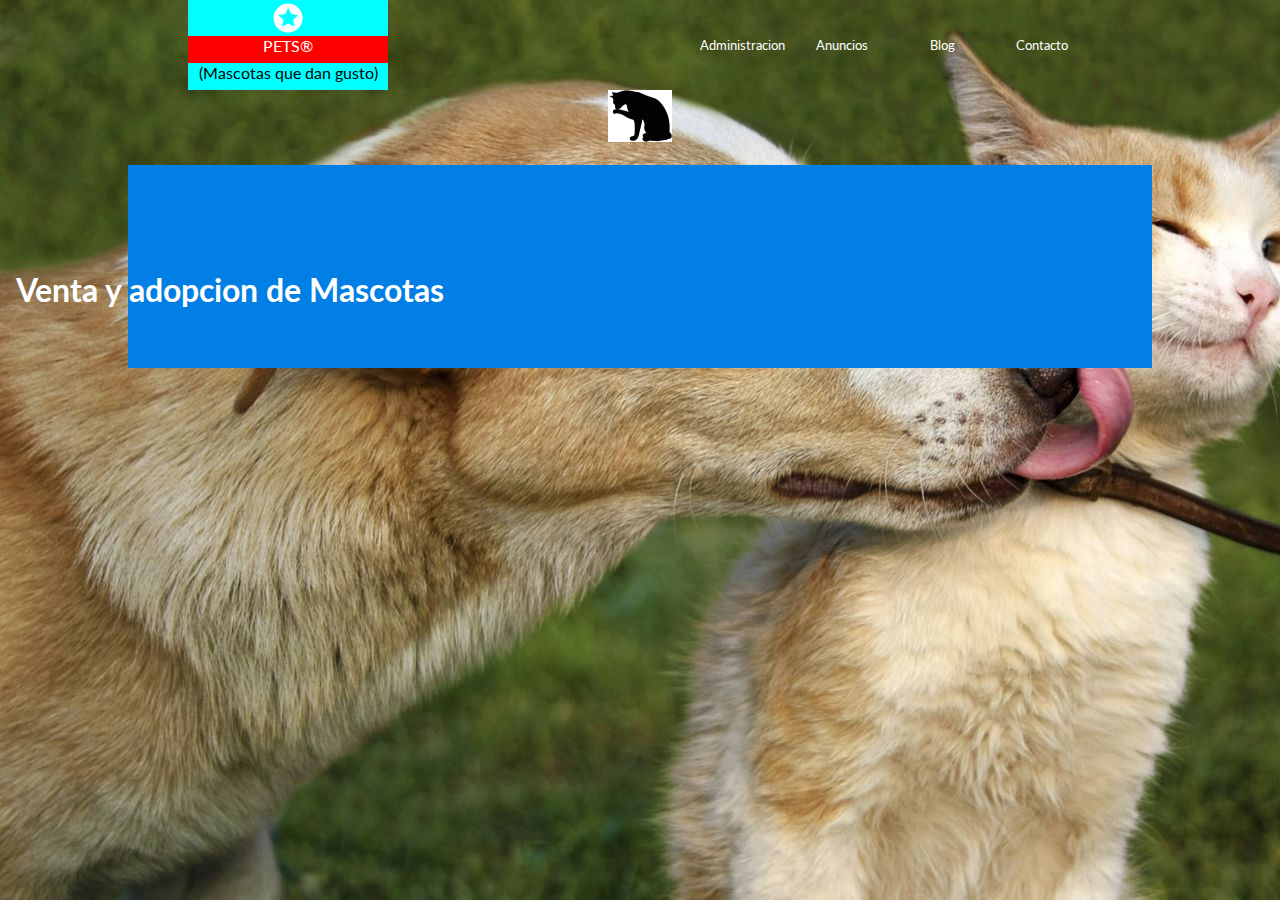
<file: index.html>
<!DOCTYPE html>
<html lang="es">

<head>
    <meta charset="UTF-8">
    <meta http-equiv="X-UA-Compatible" content="IE=edge">
    <meta name="viewport" content="width=device-width, initial-scale=1.0">
    <!-- <link rel="stylesheet" href="./style/style.css"> -->
    <link id="style" rel="stylesheet" href="./style/mainStyle.css">

    <link rel="stylesheet" href="https://fonts.googleapis.com/icon?family=Material+Icons">

    <script src="./scripts/index.js" type="module" defer></script>
    <title>Primer Parcial tema 5</title>
</head>

<body>

    <main>
        <header>
            <nav>
                <div class="middle-column">
                    <div id="logoBox">
                        <img src="./img/logo.png" alt="logo">
                    </div>
                    <div id="titleBox">
                        <p>Pets®</p>
                    </div>
                    <div id="box3">
                        <span>(Mascotas que dan gusto)</span>
                    </div>
                </div>

                <ul>
                    <li><a href="./admin.html">Administracion</a></li>
                    <li><a href="">Anuncios</a></li>
                    <li><a href="">Blog</a></li>
                    <li><a href="">Contacto</a></li>
                </ul>
            </nav>
        </header>
            
            <img src="./assets/Cat licking paw.gif" id="spinner">
        </div>
        
        <div id="anunciosDinamicos">
        </div>
        
        <h1 id="titulo">Administracion</h1>
        
    </div>
</form>
    </main>

    <div>
        <h2>Venta y adopcion de Mascotas</h2>
    </div>
    <footer>
        <nav>
            <ul id="footerNav">
                <li><a href="./index.html">Administracion</a></li>
                <li><a href="">Anuncios</a></li>
                <li><a href="">Blog</a></li>
                <li><a href="">Contacto</a></li>
            </ul>
            <span id="derechos">Todos los Derechos Reservados 2022 ©</span>
        </nav>
    </footer>
</body>

</html>
</file>
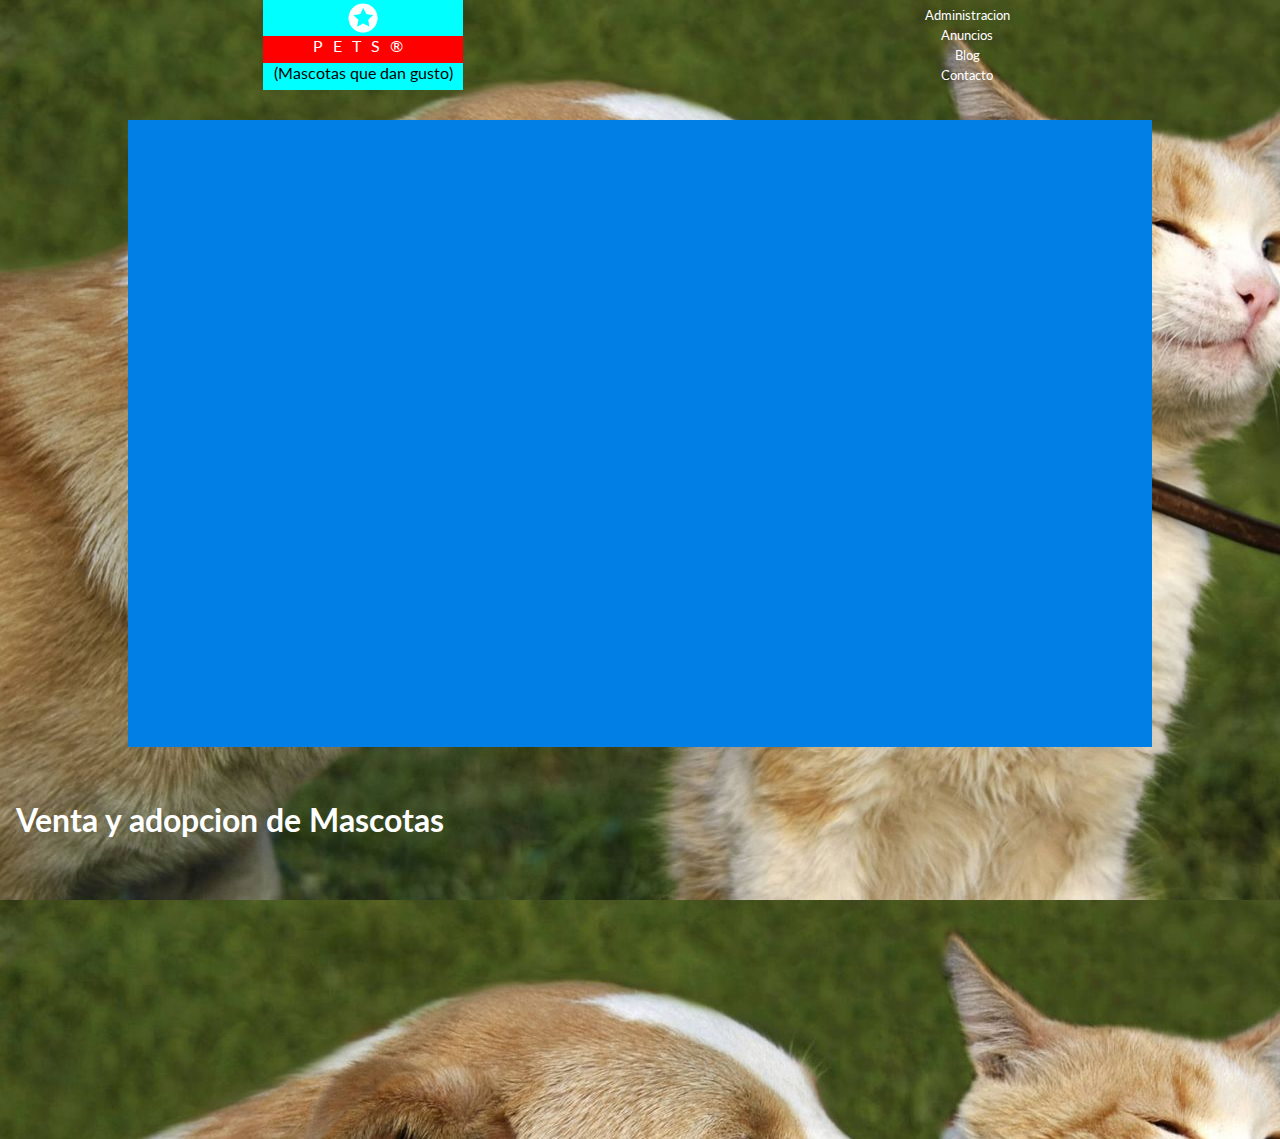
<file: PrimerParcial/index.html>
<!DOCTYPE html>
<html lang="es">

<head>
    <meta charset="UTF-8">
    <meta http-equiv="X-UA-Compatible" content="IE=edge">
    <meta name="viewport" content="width=device-width, initial-scale=1.0">
    <!-- <link rel="stylesheet" href="./style/style.css"> -->
    <link id="style" rel="stylesheet" href="./style/mainStyle.css">

    <link rel="stylesheet" href="https://fonts.googleapis.com/icon?family=Material+Icons">

    <script src="./scripts/index.js" type="module" defer></script>
    <title>Primer Parcial tema 7</title>
</head>

<body>

    <main>
        <header>
            <nav>
                <div class="middle-column">
                    <div id="logoBox">
                        <img src="./img/logo.png" alt="logo">
                    </div>
                    <div id="titleBox">
                        <p>Pets®</p>
                    </div>
                    <div id="box3">
                        <span>(Mascotas que dan gusto)</span>
                    </div>
                </div>

                <ul>
                    <li><a href="./admin.html">Administracion</a></li>
                    <li><a href="">Anuncios</a></li>
                    <li><a href="">Blog</a></li>
                    <li><a href="">Contacto</a></li>
                </ul>
            </nav>
        </header>
        
        <form action="">

            <div class="botones hidden">
                <button class="alta" type="submit" id="btn_form" name="btn_editar">
                    <div>
                        <i class="material-icons">save</i>
                        <span>Guardar</span>
                    </div>
                </button>
                <button type="reset" id="btn_reset" name="btn_reset">
                    <div>
                        <i class="material-icons">brush</i>
                        <span>Limpiar</span>
                    </div>
                </button>
                <button type="button" class="hidden" id="btn_eliminar" name="btn_eliminar">
                    <div>
                        <i class="material-icons">delete</i>
                        <span>Eliminar</span>
                    </div>
                </button>
            <button type="button" class="hidden" id="btn_cancelar" name="btn_cancelar">
                <div>
                    <i class="material-icons">clear</i>
                    <span>Cancelar</span>
                </div>
            </button>
        </form>
            
            <img src="./assets/spinner.svg" id="spinner">
        </div>
        
        <div id="anunciosDinamicos">
        </div>
        
        <h1 id="titulo">Administracion</h1>
        
        <div class="fotoRelacionada_container">
            <img src="./img/perro.jpg" alt="fotoRelacionada">
        </div>
        
        
    </div>
    <span class="anuncio"></span>
</form>
    </main>

    <div>
        <h2>Venta y adopcion de Mascotas</h2>
    </div>
    <footer>
        <nav>
            <ul id="footerNav">
                <li><a href="./index.html">Administracion</a></li>
                <li><a href="">Anuncios</a></li>
                <li><a href="">Blog</a></li>
                <li><a href="">Contacto</a></li>
            </ul>
            <span id="derechos">Todos los Derechos Reservados 2022 ©</span>
        </nav>
    </footer>
</body>

</html>
</file>
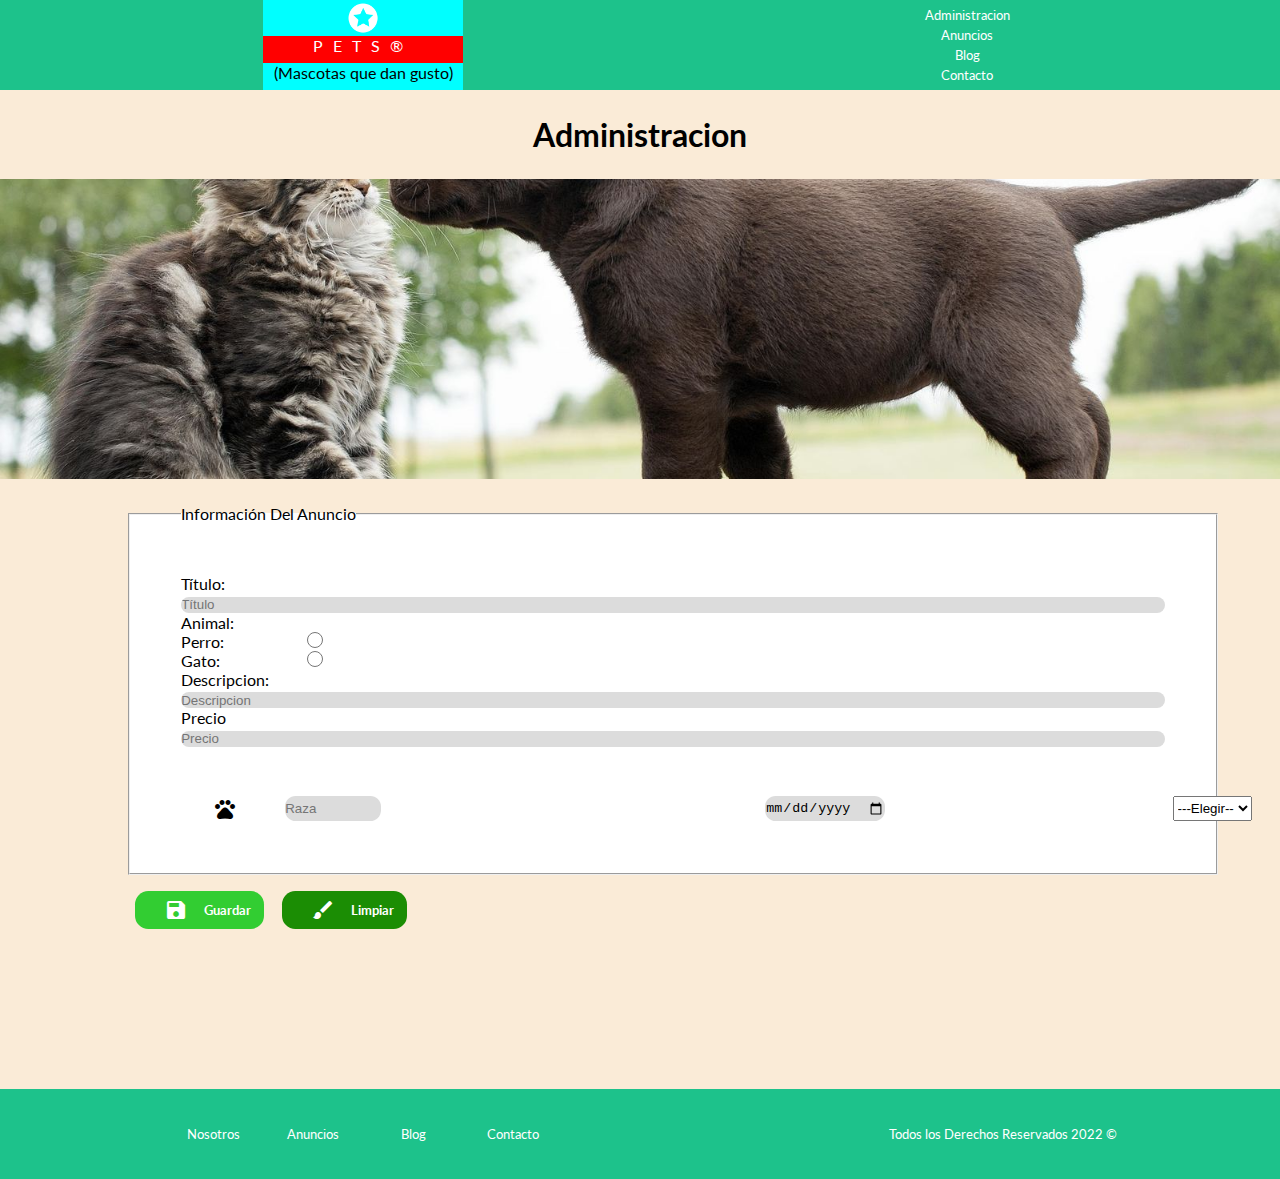
<file: admin.html>
<!DOCTYPE html>
<html lang="en">

<head>
    <meta charset="UTF-8">
    <meta http-equiv="X-UA-Compatible" content="IE=edge">
    <meta name="viewport" content="width=device-width, initial-scale=1.0">
    <link rel="stylesheet" href="./style/adminStyle.css">   
    <link rel="stylesheet" href="https://fonts.googleapis.com/icon?family=Material+Icons">

    <script src="./scripts/administracion.js" type="module" defer></script>
    <title>Primer Parcial tema 5</title>
</head>

<body>
    
    <main>
        <header>
            <nav>
                <div class="middle-column">
                    <div id="logoBox">
                        <img src="./img/logo.png" alt="logo">
                    </div>
                    <div id="titleBox">
                        <p>Pets®</p>
                    </div>
                    <div id="box3">
                        <span>(Mascotas que dan gusto)</span>
                    </div>
                </div>

                <ul>
                    <li><a href="">Administracion</a></li>
                    <li><a href="./index.html">Anuncios</a></li>
                    <li><a href="">Blog</a></li>
                    <li><a href="">Contacto</a></li>
                </ul>
            </nav>
        </header>

        <div id="anunciosDinamicos" style="display: flex;">
        </div>

        <h1 id="titulo">Administracion</h1>

        <div class="fotoRelacionada_container">
            <img src="./img/perro.jpg" alt="fotoRelacionada">
        </div>

        <form id="frm_altaAnuncios">
            <fieldset>
                <legend>Información Del Anuncio</legend>
                <div class="input">
                    <label for="txt_titulo">Título:</label>
                    <input type="text" id="txt_titulo" name="titulo" placeholder="Título" >
                    <small></small>
                </div>
                <div class="input">
                    <label>Animal:</label>
                    <div class="radio">
                        <label for="rdo_perro">Perro:</label>
                        <input type="radio" name="transaccion" id="rdo_perro" value="perro" >
                        <small></small>
                        <label for="rdo_gato">Gato:</label>
                        <input type="radio" name="transaccion" id="rdo_gato" value="gato" >
                        <small></small>
                    </div>
                </div>
                <div class="input">
                    <label for="txt_descripcion">Descripcion:</label>
                    <input type="text" id="txt_descripcion" name="descripcion" placeholder="Descripcion" >
                    <small></small>
                </div>
                <div class="input">
                    <label for="txt_precio">Precio</label>
                    <input type="number" name="precio" min="0" max="5000" id="txt_precio" placeholder="Precio" >
                    <small></small>
                </div>

                <div class="caracteristicas">
                    <div class="input_caracteristicas">
                        <label class="input_element" for="txt_raza"><i class="material-icons">pets</i></label>
                        <input class="input_element" maxlength="5" type="text" name="raza" id="txt_raza" placeholder="Raza"
                            >
                        <small></small>
                    </div>
                    <div class="input_caracteristicas">
                        <label class="input_element" for="txt_fecha"><i
                                class="material-icons">cruelty_free</i></label>
                        <input class="input_element" type="date" name="fecha" id="txt_fecha" placeholder="dd/mm/aaaa" >
                        <small></small>
                    </div>
                    <div class="input_caracteristicas">
                        <label class="input_element correcto" for="txt_vacuna"><i class="material-icons">vaccines</i></label>
                        <select class="input_element" name="vacunas" id="txt_vacuna"  >
                            <option value="" disabled selected hidden>---Elegir--</option>
                            <option value="si">SI</option>
                            <option value="no">NO</option>
                        </select>
                        <small></small>
                    </div>
                </div>
            </fieldset>
            <div class="botones">
                <button class="alta" type="submit" id="btn_form" name="btn_editar">
                    <div>
                        <i class="material-icons">save</i>
                        <span>Guardar</span>
                    </div>
                </button>
                <button type="reset" id="btn_reset" name="btn_reset">
                    <div>
                        <i class="material-icons">brush</i>
                        <span>Limpiar</span>
                    </div>
                </button>
                <button type="button" class="hidden" id="btn_eliminar" name="btn_eliminar">
                    <div>
                        <i class="material-icons">delete</i>
                        <span>Eliminar</span>
                    </div>
                </button>
                <button type="button" class="hidden" id="btn_cancelar" name="btn_cancelar">
                    <div>
                        <i class="material-icons">clear</i>
                        <span>Cancelar</span>
                    </div>
                </button>

                <img src="./assets/Running dog.gif" id="spinner">
            </div>
            <span class="anuncio hidden"></span>
            <div id="listado">
            </div>
        </form>
    </main>
  
    <div>
        <h2>Venta y adopcion de Mascotas</h2>
    </div>
    <footer>
        <nav>
            <ul id="footerNav">
                <li><a href="">Nosotros</a></li>
                <li><a href="">Anuncios</a></li>
                <li><a href="">Blog</a></li>
                <li><a href="">Contacto</a></li>
            </ul>
            <span id="derechos">Todos los Derechos Reservados 2022 ©</span>
        </nav>
    </footer>
</body>

</html>
</file>
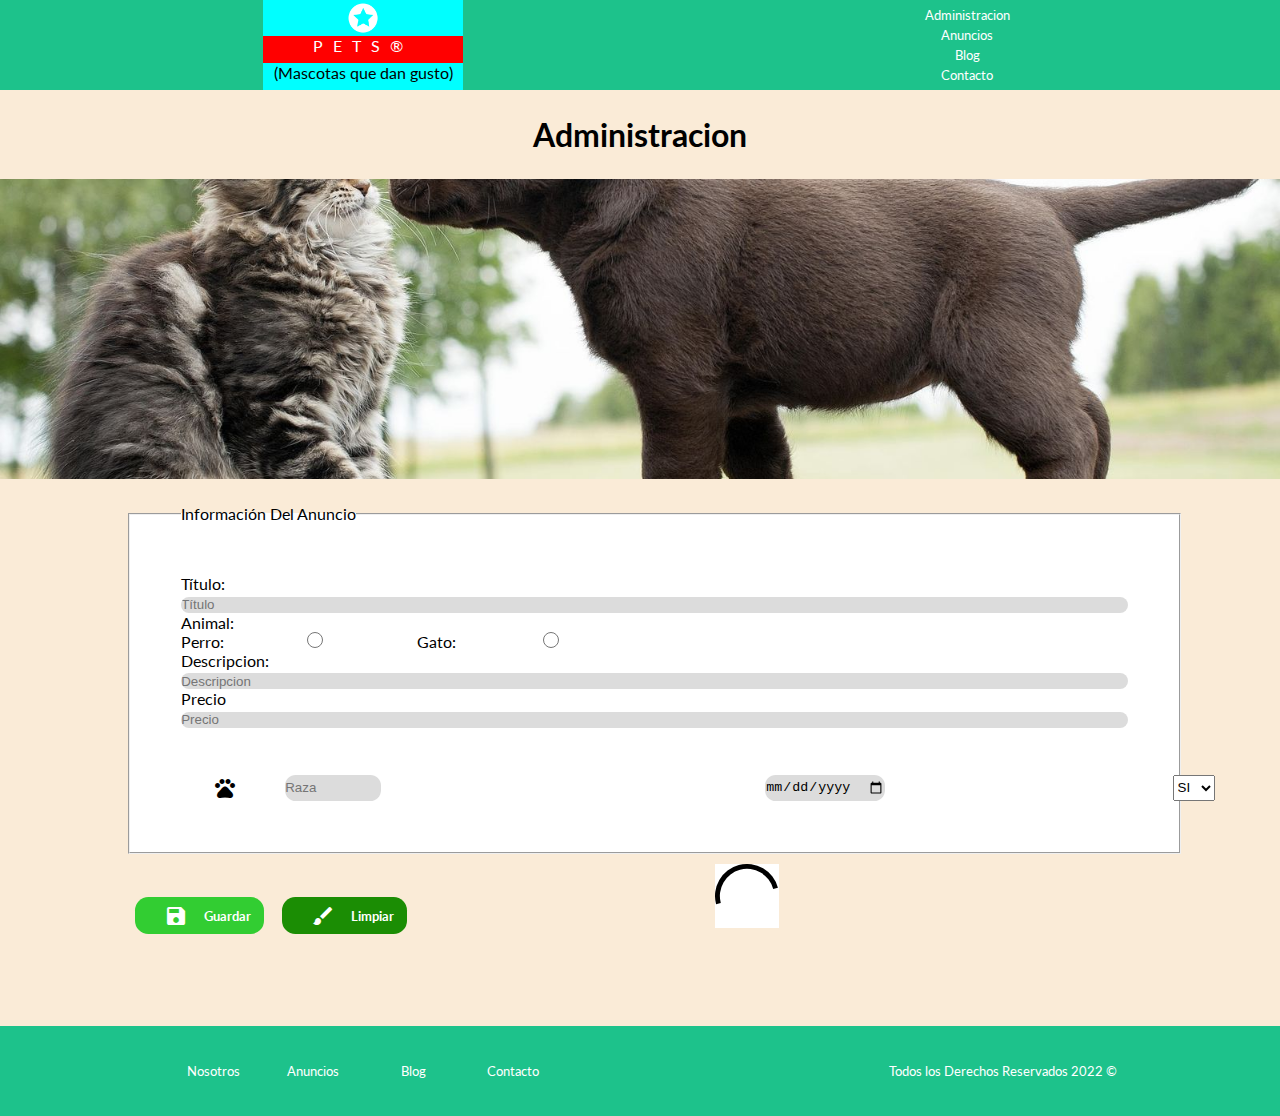
<file: PrimerParcial/admin.html>
<!DOCTYPE html>
<html lang="en">

<head>
    <meta charset="UTF-8">
    <meta http-equiv="X-UA-Compatible" content="IE=edge">
    <meta name="viewport" content="width=device-width, initial-scale=1.0">
    <link rel="stylesheet" href="./style/style.css">   
    <link rel="stylesheet" href="https://fonts.googleapis.com/icon?family=Material+Icons">

    <script src="./scripts/index.js" type="module" defer></script>
    <title>Primer Parcial tema 7</title>
</head>

<body>
    
    <main>
        <header>
            <nav>
                <div class="middle-column">
                    <div id="logoBox">
                        <img src="./img/logo.png" alt="logo">
                    </div>
                    <div id="titleBox">
                        <p>Pets®</p>
                    </div>
                    <div id="box3">
                        <span>(Mascotas que dan gusto)</span>
                    </div>
                </div>

                <ul>
                    <li><a href="">Administracion</a></li>
                    <li><a href="./index.html">Anuncios</a></li>
                    <li><a href="">Blog</a></li>
                    <li><a href="">Contacto</a></li>
                </ul>
            </nav>
        </header>

        <div id="anunciosDinamicos">
        </div>

        <h1 id="titulo">Administracion</h1>

        <div class="fotoRelacionada_container">
            <img src="./img/perro.jpg" alt="fotoRelacionada">
        </div>

        <form id="frm_altaAnuncios">
            <fieldset>
                <legend>Información Del Anuncio</legend>
                <div class="input">
                    <label for="txt_titulo">Título:</label>
                    <input type="text" id="txt_titulo" name="titulo" placeholder="Título" required>
                    <small></small>
                </div>
                <div class="input">
                    <label>Animal:</label>
                    <div class="radio">
                        <label for="rdo_perro">Perro:</label>
                        <input type="radio" name="transaccion" id="rdo_perro" value="perro" required>
                        <label for="rdo_gato">Gato:</label>
                        <input type="radio" name="transaccion" id="rdo_gato" value="gato" required>
                        <small></small>

                    </div>
                </div>
                <div class="input">
                    <label for="txt_descripcion">Descripcion:</label>
                    <input type="text" id="txt_descripcion" name="descripcion" placeholder="Descripcion" required>
                    <small></small>
                </div>
                <div class="input">
                    <label for="txt_precio">Precio</label>
                    <input type="number" name="precio" min="0" max="5000" id="txt_precio" placeholder="Precio" required>
                    <small></small>
                </div>

                <div class="caracteristicas">
                    <div class="input_caracteristicas">
                        <label class="input_element" for="txt_raza"><i class="material-icons">pets</i></label>
                        <input class="input_element" type="text" name="raza" id="txt_raza" placeholder="Raza"
                            required>
                        <small></small>
                    </div>
                    <div class="input_caracteristicas">
                        <label class="input_element" for="txt_fecha"><i
                                class="material-icons">cruelty_free</i></label>
                        <input class="input_element" type="date" name="fecha" id="txt_fecha" placeholder="dd/mm/aaaa" required>
                        <small></small>
                    </div>
                    <div class="input_caracteristicas">
                        <label class="input_element correcto" for="txt_vacuna"><i class="material-icons">vaccines</i></label>
                        <select class="input_element" name="vacunas" id="txt_vacuna" placeholder="---Elegir--" required>
                            <option value="si">SI</option>
                            <option value="no">NO</option>
                        </select>
                        <small></small>
                    </div>
                </div>
            </fieldset>
            <div class="botones">
                <button class="alta" type="submit" id="btn_form" name="btn_editar">
                    <div>
                        <i class="material-icons">save</i>
                        <span>Guardar</span>
                    </div>
                </button>
                <button type="reset" id="btn_reset" name="btn_reset">
                    <div>
                        <i class="material-icons">brush</i>
                        <span>Limpiar</span>
                    </div>
                </button>
                <button type="button" class="hidden" id="btn_eliminar" name="btn_eliminar">
                    <div>
                        <i class="material-icons">delete</i>
                        <span>Eliminar</span>
                    </div>
                </button>
                <button type="button" class="hidden" id="btn_cancelar" name="btn_cancelar">
                    <div>
                        <i class="material-icons">clear</i>
                        <span>Cancelar</span>
                    </div>
                </button>

                <img src="./assets/spinner.svg" id="spinner">
            </div>
            <span class="anuncio hidden"></span>
            <div id="listado">
            </div>
        </form>
    </main>
  
    <div>
        <h2>Venta y adopcion de Mascotas</h2>
    </div>
    <footer>
        <nav>
            <ul id="footerNav">
                <li><a href="">Nosotros</a></li>
                <li><a href="">Anuncios</a></li>
                <li><a href="">Blog</a></li>
                <li><a href="">Contacto</a></li>
            </ul>
            <span id="derechos">Todos los Derechos Reservados 2022 ©</span>
        </nav>
    </footer>
</body>

</html>
</file>
<file: style/style.css>
@import url('https://fonts.googleapis.com/css2?family=Lato:ital,wght@0,100;0,300;1,100;1,300;1,400&family=Permanent+Marker&display=swap');

html,
body {
    display: flex;
    font-family: 'Lato';
    background-color: antiquewhite;
    height: 100%;
    flex-direction: column;  
}

div h2{
    visibility: hidden;
}

*{
    margin: 0;
    padding: 0;
}

main {
    text-align: center;
}

fieldset {
    padding: 5%;
}

#frm_altaAnuncios {
    width: 80%;
    min-width: 2rem;   
    margin: auto;
    text-align: left;
    font-family: 'Lato';
}

fieldset {
    background-color: white;
}

.input label {
    display: block;
}

.caracteristicas {
    display: flex;
    justify-content: space-evenly;

}

.input_caracteristicas {
    display: flex;
    flex-direction: row;
    margin-top: 5%;
}

@media (max-width: 600px) {

    .caracteristicas {
        flex-direction: column;
        flex-wrap: wrap;
        width: 200px;

    }
    .input {
        width: 185px;
        min-height: 1rem;
    }
    fieldset{
        width: 200px;
    }
    h1{
        font-size: small;
        width: 200px;  
        margin-left: 50px;   

    }
}

.input_element {
    display: flex;
    align-items: center;
    height: 2vw;
    margin: 0 1rem 0 1rem;
}

div input {
    min-width: 6rem;
    overflow-x: hidden;
}
.input_element :hover {
    cursor: text;
}

.radio input, .radio label{    
    width: 2rem;
    display:inline-block; 
    margin:0 50px 0 0px; 
}
input {
    width: 100%;
    border-radius: 0.8em;
    background-color: gainsboro;
    border: none;
    min-height: 1rem;
}
.botones{
    margin-top: 10px;
}

#listado {
    width: 100%;
    margin: auto;
    margin-bottom: 10px;
    margin-top: 10px;
}

button {
    padding: 0.5em 1em;
    margin: 0.5em;
    color: white;
    font-family: 'Lato';
    font-weight: 700;
    border: none;
    border-radius: 1em;
}

button:active {
    filter: brightness(80%);
}

#btn_form {

    background-color: limegreen;
    align-items: center;
    justify-content: center;
    text-align: center;
}
button div {
    display: flex;
    align-items: center;
    justify-content: center;
    text-align: center;
}

#btn_eliminar {
    background-color: crimson;
}

#btn_cancelar {
    background-color: dodgerblue;
}
#btn_reset {
    background-color: rgb(27, 141, 4);
}
table {
    width: 100%;
    border-collapse: collapse;
}

th,
td {
    border: 1px solid black;
}

tr:hover {
    filter: brightness(90%);
    cursor: pointer;
}

#spinner {
    margin: auto;
}

.hidden {
    visibility: hidden;
}

thead {
    background-color: lightseagreen;
}

.colorPar {
    background-color: lightseagreen;
}

.colorImpar {
    background-color: lightblue;
}

/*
header
*/


nav {
    display: flex;
    height: 10vh;
    width: 100%;
    justify-content: space-around;
    align-items: center;
    background-color: rgb(29, 194, 139);
}

#derechos{
    justify-self: auto;
    color: white;
    font-size: small;
}

#logoBox {
    background-color: aqua;
    height: 40%;
}

#logoBox>img {
    height: 100%;
}



#titleBox {
    height: 30%;
    background-color: red;
}

#titleBox p {
    font-size: 100%;
    margin: 0;
}

#box3 {
    height: 30%;

    background-color: aqua;
}

.middle-column {
    flex-direction: column;
    height: 10vh;
    width: 10vw;

}

nav div {
    width: 25vw;
    max-width: 200px;   
}

#footerNav{
    display: flex;
    flex-direction: row;
}

ul {
    list-style: none;
}

nav>ul {
    display: flex;
    flex-direction: column;

}

p {
    color: white;
    text-transform: uppercase;
    letter-spacing: 10px;
}

a {
    display: flex;
    text-decoration: none;
    color: white;
    width: 10vw;
    height: 4rem;
    font-size: small;
    max-width: 100px;
    max-height: 20px;
    border: aquamarine;
    align-items: center;
    justify-content: center;
}

nav ul li a:hover {
    color: #017fe5;
    background-color: rgb(141, 201, 181);
    text-decoration: none;
}


.fotoRelacionada_container {
   height: 300px;
   margin-bottom: 25px;
}
.fotoRelacionada_container img{
    width:100%;
    object-fit:cover;
    height: 100%;    
}

footer{
    margin-top: 25px;
}

#titulo{
margin: 25px 0 25px;
}
/*
header end
*/

i{
    margin: 0 1rem 0 1rem;
}

.anuncio{
    font-size: large;
    color: rgb(235, 31, 31);
    border-radius: 2rem;
    border: red solid 2px;
    padding: 4px;
    font-family: Impact, Haettenschweiler, 'Arial Narrow Bold', sans-serif;    
}

#anunciosDinamicos
{
    visibility: hidden;
    height: 0%;
}

/*
Vallidaciones
*/
.inputError {
    border: 1px solid red;
    box-shadow: 0 0 5px red;
  }
  .inputOk {
    border: 1px solid green;
    box-shadow: 0 0 5px green;
  }
  
  .danger {
    color: red;
    font-weight: bold;
  }
  
  small {
    display: block;
  }
</file>
<file: style/mainStyle.css>
@import url('https://fonts.googleapis.com/css2?family=Lato:ital,wght@0,100;0,300;1,100;1,300;1,400&family=Permanent+Marker&display=swap');

html,
body {
    display: flex;
    font-family: 'Lato';
    flex-direction: column;  
}
.anuncio{
    display: flex;
    justify-content: center;
    flex-direction: column;
    max-height: 250px;
    width: 30%;
    margin-top: 20px;
    padding: 25px;
    background-color: rgb(6, 68, 68);
}
.card-text
{
    color: aliceblue;
    font-weight: bolder;
}
.card-head{
    color: aliceblue;
    justify-content: flex-start;
    display: flex;
    flex-wrap: wrap;
    font-family: 'Courier New', Courier, monospace;
    font-size: 11px;
    margin-top: 15px;
}
.card-head>div{
    display: flex;
    
    color: aliceblue;
    width: 100%;
    flex-wrap: wrap;
    
    margin-top: 15px;
}
.card-body{
    color: aliceblue;
    justify-content: space-evenly;
    display: flex;
    flex-wrap: wrap;
    font-family: 'Courier New', Courier, monospace;
    font-size: 11px;
    margin-top: 15px;
}
.card-footer{
    color: aliceblue;
    justify-content: space-evenly;
    display: flex;
    flex-wrap: wrap;
    font-family: 'Courier New', Courier, monospace;
    font-size: 11px;
    margin-top: 15px;
}
.botonAnuncio{
    background-color: #017fe5;
    display: flex;
    margin-top: 25px;
}



body{
    background-image: url("../img/fondolindo.jpg");
    height: 100vh;
    width: 100vw;
}
div h2 {
    
    color: white;
    margin: 1rem;
    visibility: visible;
    font-size: xx-large;
}

form{
    visibility: hidden;
    height: 0%;
}

*{
    margin: 0;
    padding: 0;
}

main {
    text-align: center;
}








@media (max-width: 600px) {

    
    .anuncio{
        display: flex;
        justify-content: start;
        flex-direction: column;
        max-height: 300px;
        width: 30%;
        background-color: rgb(6, 68, 68);
    }
    
    #anunciosDinamicos{
        display: flex;
        flex-direction: row;
        flex-wrap: wrap;
        justify-content: center;
    
        gap: 20px;
        width: 100%;
        height: 100%;
        min-width: 600px;
        background-color: #017fe5;
        margin: auto;
        margin-top: 20px;
        overflow-y: scroll;
    }


    .card-text
    {
        color: aliceblue;
        font-weight: bolder;
    }
    .card-head{
        color: aliceblue;
        justify-content: flex-start;
        display: flex;
        flex-wrap: wrap;
        font-family: 'Courier New', Courier, monospace;
       
    }
    .card-head>div{
        display: flex;
        
        color: aliceblue;
        width: 100%;
        height: 30%;
        flex-wrap: wrap;
        
    }
    .card-body{
        color: aliceblue;
        justify-content: space-evenly;
        display: flex;
        flex-direction: column;
        flex-wrap: nowrap;
        font-family: 'Courier New', Courier, monospace;
        font-size: 11px;
        margin-top: 15px;
        height: 30%;

    }
    .card-footer{

        height: 30%;

        color: aliceblue;
        justify-content: space-evenly;
        display: flex;
        flex-wrap: wrap;
        font-family: 'Courier New', Courier, monospace;
        font-size: 11px;
        margin-top: 15px;
    }
    .botonAnuncio{
        display: flex;
        margin-top: 25px;
    }
    
}


button {
    padding: 0.5em 1em;
    margin: 0.5em;
    color: white;
    font-family: 'Lato';
    font-weight: 700;
    border: none;
    border-radius: 1em;
}

button:active {
    filter: brightness(80%);
}


#spinner {
    margin: auto;
}

.hidden {
    visibility: hidden;
    height: 0%;
    width: 0%;
}



.colorPar {
    background-color: lightseagreen;
}

.colorImpar {
    background-color: lightblue;
}

/*
header
*/


nav {
    display: flex;
    height: 10vh;
    width: 100%;
    justify-content: space-around;
    align-items: center;
}

#derechos{
    justify-self: auto;
    color: white;
    font-size: small;
}

#logoBox {
    background-color: aqua;
    height: 40%;
}

#logoBox>img {
    height: 100%;
}



#titleBox {
    height: 30%;
    background-color: red;
}

#titleBox p {
    font-size: 100%;
    margin: 0;
}

#box3 {
    height: 30%;

    background-color: aqua;
}

.middle-column {
    flex-direction: column;
    height: 10vh;
    width: 10vw;

}

nav div {
    width: 25vw;
    max-width: 200px;   
}


ul {
    list-style: none;

}

nav>ul {
    display: flex;
    flex-direction: row;

}

p {
    color: white;
    text-transform: uppercase;
}

a {
    display: flex;
    text-decoration: none;
    color: white;
    width: 10vw;
    height: 4rem;
    font-size: small;
    max-width: 100px;
    max-height: 20px;
    border: aquamarine;
    align-items: center;
    justify-content: center;
}

nav ul li a:hover {
    color: #017fe5;
    background-color: rgb(141, 201, 181);
    text-decoration: none;
}


footer{
    margin-top: 25px;
    visibility: hidden;
    height: 0%;
}
footer nav  ul{
    display: flex;
    flex-direction: column;
}

#titulo{
margin: 25px 0 25px;
visibility: hidden;
}
/*
header end
*/


#anunciosDinamicos{
    display: flex;
    flex-direction: row;
    flex-wrap: wrap;
    justify-content: center;

    gap: 20px;
    width: 80%;
    height: 80%;
    min-width: 600px;
    background-color: #017fe5 ;
    margin: auto;
    margin-top: 20px;
    overflow-y: scroll;

}
</file>
<file: PrimerParcial/style/style.css>
@import url('https://fonts.googleapis.com/css2?family=Lato:ital,wght@0,100;0,300;1,100;1,300;1,400&family=Permanent+Marker&display=swap');

html,
body {
    display: flex;
    font-family: 'Lato';
    background-color: antiquewhite;
    height: 100%;
    flex-direction: column;  
}

div h2{
    visibility: hidden;
}

*{
    margin: 0;
    padding: 0;
}

main {
    text-align: center;
}

fieldset {
    padding: 5%;
}

#frm_altaAnuncios {
    width: 80%;
    min-width: 2rem;   
    margin: auto;
    text-align: left;
    font-family: 'Lato';
}

fieldset {
    background-color: white;
}

.input label {
    display: block;
}

.caracteristicas {
    display: flex;
    justify-content: space-evenly;

}

.input_caracteristicas {
    display: flex;
    flex-direction: row;
    margin-top: 5%;
}

@media (max-width: 600px) {

    .caracteristicas {
        flex-direction: column;
        flex-wrap: wrap;
        width: 200px;

    }
    .input {
        width: 185px;
        min-height: 1rem;
    }
    fieldset{
        width: 200px;
    }
    h1{
        font-size: small;
        width: 200px;  
        margin-left: 50px;   

    }
}

.input_element {
    display: flex;
    align-items: center;
    height: 2vw;
    margin: 0 1rem 0 1rem;
}

div input {
    min-width: 6rem;
    overflow-x: hidden;
}
.input_element :hover {
    cursor: text;
}

.radio input, .radio label{    
    width: 2rem;
    display:inline-block; 
    margin:0 50px 0 0px; 
}
input {
    width: 100%;
    border-radius: 0.8em;
    background-color: gainsboro;
    border: none;
    min-height: 1rem;
}
.botones{
    margin-top: 10px;
}

#listado {
    width: 100%;
    margin: auto;
    margin-bottom: 10px;
    margin-top: 10px;
}

button {
    padding: 0.5em 1em;
    margin: 0.5em;
    color: white;
    font-family: 'Lato';
    font-weight: 700;
    border: none;
    border-radius: 1em;
}

button:active {
    filter: brightness(80%);
}

#btn_form {

    background-color: limegreen;
    align-items: center;
    justify-content: center;
    text-align: center;
}
button div {
    display: flex;
    align-items: center;
    justify-content: center;
    text-align: center;
}

#btn_eliminar {
    background-color: crimson;
}

#btn_cancelar {
    background-color: dodgerblue;
}
#btn_reset {
    background-color: rgb(27, 141, 4);
}
table {
    width: 100%;
    border-collapse: collapse;
}

th,
td {
    border: 1px solid black;
}

tr:hover {
    filter: brightness(90%);
    cursor: pointer;
}

#spinner {
    margin: auto;
}

.hidden {
    visibility: hidden;
}

thead {
    background-color: lightseagreen;
}

.colorPar {
    background-color: lightseagreen;
}

.colorImpar {
    background-color: lightblue;
}

/*
header
*/


nav {
    display: flex;
    height: 10vh;
    width: 100%;
    justify-content: space-around;
    align-items: center;
    background-color: rgb(29, 194, 139);
}

#derechos{
    justify-self: auto;
    color: white;
    font-size: small;
}

#logoBox {
    background-color: aqua;
    height: 40%;
}

#logoBox>img {
    height: 100%;
}



#titleBox {
    height: 30%;
    background-color: red;
}

#titleBox p {
    font-size: 100%;
    margin: 0;
}

#box3 {
    height: 30%;

    background-color: aqua;
}

.middle-column {
    flex-direction: column;
    height: 10vh;
    width: 10vw;

}

nav div {
    width: 25vw;
    max-width: 200px;   
}

#footerNav{
    display: flex;
    flex-direction: row;
}

ul {
    list-style: none;
}

nav>ul {
    display: flex;
    flex-direction: column;

}

p {
    color: white;
    text-transform: uppercase;
    letter-spacing: 10px;
}

a {
    display: flex;
    text-decoration: none;
    color: white;
    width: 10vw;
    height: 4rem;
    font-size: small;
    max-width: 100px;
    max-height: 20px;
    border: aquamarine;
    align-items: center;
    justify-content: center;
}

nav ul li a:hover {
    color: #017fe5;
    background-color: rgb(141, 201, 181);
    text-decoration: none;
}


.fotoRelacionada_container {
   height: 300px;
   margin-bottom: 25px;
}
.fotoRelacionada_container img{
    width:100%;
    object-fit:cover;
    height: 100%;    
}

footer{
    margin-top: 25px;
}

#titulo{
margin: 25px 0 25px;
}
/*
header end
*/

i{
    margin: 0 1rem 0 1rem;
}

.anuncio{
    font-size: large;
    color: rgb(235, 31, 31);
    border-radius: 2rem;
    border: red solid 2px;
    padding: 4px;
    font-family: Impact, Haettenschweiler, 'Arial Narrow Bold', sans-serif;    
}

#anunciosDinamicos
{
    visibility: hidden;
    height: 0%;
}

/*
Vallidaciones
*/
.inputError {
    border: 1px solid red;
    box-shadow: 0 0 5px red;
  }
  .inputOk {
    border: 1px solid green;
    box-shadow: 0 0 5px green;
  }
  
  .danger {
    color: red;
    font-weight: bold;
  }
  
  small {
    display: block;
  }
</file>
<file: PrimerParcial/style/mainStyle.css>
@import url('https://fonts.googleapis.com/css2?family=Lato:ital,wght@0,100;0,300;1,100;1,300;1,400&family=Permanent+Marker&display=swap');

html,
body {
    display: flex;
    font-family: 'Lato';
    height: 100%;
    flex-direction: column;  
}
.card-body{
    display: flex;
    font-size: small;
    margin-top: 15px;
}
.botonAnuncio{
    background-color: #017fe5;
    display: flex;
    justify-content: center;
    margin-top: 25px;
}

body{
    background-image: url("../img/fondolindo.jpg");
    object-fit: fill;
    height: 100vh;
    width: 100vw;
}
div h2 {
    
    color: white;
    margin: 1rem;
    visibility: visible;
    font-size: xx-large;
}

form{
    visibility: hidden;
    height: 0%;
}

*{
    margin: 0;
    padding: 0;
}

main {
    text-align: center;
}

fieldset {
    padding: 5%;
}

#frm_altaAnuncios {
    width: 80%;
    min-width: 2rem;   
    margin: auto;
    text-align: left;
    font-family: 'Lato';
}

fieldset {
    background-color: white;
}

.input label {
    display: block;
}

.caracteristicas {
    display: flex;
    justify-content: space-evenly;

}

.input_caracteristicas {
    display: flex;
    flex-direction: row;
    margin-top: 5%;
}

@media (max-width: 600px) {

    .caracteristicas {
        flex-direction: column;
        flex-wrap: wrap;
        width: 200px;

    }
    .input {
        width: 185px;
        min-height: 1rem;
    }
    fieldset{
        width: 200px;
    }
    h1{
        font-size: small;
        width: 200px;  
        margin-left: 50px;   

    }
}

.input_element {
    display: flex;
    align-items: center;
    height: 2vw;
    margin: 0 1rem 0 1rem;
}

div input {
    min-width: 6rem;
    overflow-x: hidden;
}
.input_element :hover {
    cursor: text;
}

.radio input, .radio label{    
    width: 2rem;
    display:inline-block; 
    margin:0 50px 0 0px; 
}
input {
    width: 100%;
    border-radius: 0.8em;
    background-color: gainsboro;
    border: none;
    min-height: 1rem;
}
.botones{
    margin-top: 10px;
}

#listado {
    width: 100%;
    margin: auto;
    margin-bottom: 10px;
    margin-top: 10px;
}

button {
    padding: 0.5em 1em;
    margin: 0.5em;
    color: white;
    font-family: 'Lato';
    font-weight: 700;
    border: none;
    border-radius: 1em;
}

button:active {
    filter: brightness(80%);
}

#btn_form {

    background-color: limegreen;
    align-items: center;
    justify-content: center;
    text-align: center;
}
button div {
    display: flex;
    align-items: center;
    justify-content: center;
    text-align: center;
}

#btn_eliminar {
    background-color: crimson;
}

#btn_cancelar {
    background-color: dodgerblue;
}

table {
    width: 100%;
    border-collapse: collapse;
}

th,
td {
    border: 1px solid black;
}

tr:hover {
    filter: brightness(90%);
    cursor: pointer;
}

#spinner {
    margin: auto;
}

.hidden {
    visibility: hidden;
    height: 0%;
    width: 0%;
}

thead {
    background-color: lightseagreen;
}

.colorPar {
    background-color: lightseagreen;
}

.colorImpar {
    background-color: lightblue;
}

/*
header
*/


nav {
    display: flex;
    height: 10vh;
    width: 100%;
    justify-content: space-around;
    align-items: center;
}

#derechos{
    justify-self: auto;
    color: white;
    font-size: small;
}

#logoBox {
    background-color: aqua;
    height: 40%;
}

#logoBox>img {
    height: 100%;
}



#titleBox {
    height: 30%;
    background-color: red;
}

#titleBox p {
    font-size: 100%;
    margin: 0;
}

#box3 {
    height: 30%;

    background-color: aqua;
}

.middle-column {
    flex-direction: column;
    height: 10vh;
    width: 10vw;

}

nav div {
    width: 25vw;
    max-width: 200px;   
}


ul {
    list-style: none;
}

nav>ul {
    display: flex;
    flex-direction: column;

}

p {
    color: white;
    text-transform: uppercase;
    letter-spacing: 10px;
}

a {
    display: flex;
    text-decoration: none;
    color: white;
    width: 10vw;
    height: 4rem;
    font-size: small;
    max-width: 100px;
    max-height: 20px;
    border: aquamarine;
    align-items: center;
    justify-content: center;
}

nav ul li a:hover {
    color: #017fe5;
    background-color: rgb(141, 201, 181);
    text-decoration: none;
}


.fotoRelacionada_container {
   height: 300px;
   margin-bottom: 25px;
   visibility: hidden;
}
.fotoRelacionada_container img{
    width:100%;
    object-fit:cover;
    height: 100%;    
}

footer{
    margin-top: 25px;
    visibility: hidden;
    height: 0%;
}
footer nav  ul{
    display: flex;
    flex-direction: column;
}

#titulo{
margin: 25px 0 25px;
visibility: hidden;
}
/*
header end
*/

i{
    margin: 0 1rem 0 1rem;
}

#anunciosDinamicos{
    width: 80%;
    height: 80%;
    background-color: #017fe5;
    margin: auto;
    margin-top: 20px;
    visibility: visible;
}

.anuncio{
    width: 50%;
    margin-top: 20px;
    background-color: aqua;
}
</file>
<file: style/adminStyle.css>
@import url('https://fonts.googleapis.com/css2?family=Lato:ital,wght@0,100;0,300;1,100;1,300;1,400&family=Permanent+Marker&display=swap');

html,
body {
    display: flex;
    font-family: 'Lato';
    background-color: antiquewhite;
    height: 100%;
    flex-direction: column;  
}

div h2{
    visibility: hidden;
}

*{
    margin: 0;
    padding: 0;
}

main {
    text-align: center;
}

fieldset {
    padding: 5%;
}

#frm_altaAnuncios {
    width: 80%;
    min-width: 2rem;   
    margin: auto;
    text-align: left;
    font-family: 'Lato';
}

fieldset {
    background-color: white;
}

.input label {
    display: block;
}

.caracteristicas {
    display: flex;
    justify-content: space-evenly;

}

.input_caracteristicas {
    display: flex;
    flex-direction: row;
    margin-top: 5%;
}

@media (max-width: 600px) {

    .caracteristicas {
        flex-direction: column;
        flex-wrap: wrap;
        width: 200px;

    }
    .input {
        width: 185px;
        min-height: 1rem;
    }
    fieldset{
        width: 200px;
    }
    h1{
        font-size: small;
        width: 200px;  
        margin-left: 50px;   

    }
}

.input_element {
    display: flex;
    align-items: center;
    height: 2vw;
    margin: 0 1rem 0 1rem;
}

div input {
    min-width: 6rem;
    overflow-x: hidden;
}
.input_element :hover {
    cursor: text;
}

.radio input, .radio label{    
    width: 2rem;
    display:inline-block; 
    margin:0 50px 0 0px; 
}
input {
    width: 100%;
    border-radius: 0.8em;
    background-color: gainsboro;
    border: none;
    min-height: 1rem;
}
.botones{
    margin-top: 10px;
}

#listado {
    width: 100%;
    margin: auto;
    margin-bottom: 10px;
    margin-top: 10px;
}

button {
    padding: 0.5em 1em;
    margin: 0.5em;
    color: white;
    font-family: 'Lato';
    font-weight: 700;
    border: none;
    border-radius: 1em;
}

button:active {
    filter: brightness(80%);
}

#btn_form {

    background-color: limegreen;
    align-items: center;
    justify-content: center;
    text-align: center;
}
button div {
    display: flex;
    align-items: center;
    justify-content: center;
    text-align: center;
}

#btn_eliminar {
    background-color: crimson;
}

#btn_cancelar {
    background-color: dodgerblue;
}
#btn_reset {
    background-color: rgb(27, 141, 4);
}
table {
    width: 100%;
    border-collapse: collapse;
}

th,
td {
    border: 1px solid black;
}

tr:hover {
    filter: brightness(90%);
    cursor: pointer;
}

#spinner {
    margin: auto;
}

.hidden {
    visibility: hidden;
}

thead {
    background-color: lightseagreen;
}

.colorPar {
    background-color: lightseagreen;
}

.colorImpar {
    background-color: lightblue;
}

/*
header
*/


nav {
    display: flex;
    height: 10vh;
    width: 100%;
    justify-content: space-around;
    align-items: center;
    background-color: rgb(29, 194, 139);
}

#derechos{
    justify-self: auto;
    color: white;
    font-size: small;
}

#logoBox {
    background-color: aqua;
    height: 40%;
}

#logoBox>img {
    height: 100%;
}



#titleBox {
    height: 30%;
    background-color: red;
}

#titleBox p {
    font-size: 100%;
    margin: 0;
}

#box3 {
    height: 30%;

    background-color: aqua;
}

.middle-column {
    flex-direction: column;
    height: 10vh;
    width: 10vw;

}

nav div {
    width: 25vw;
    max-width: 200px;   
}

#footerNav{
    display: flex;
    flex-direction: row;
}

ul {
    list-style: none;
}

nav>ul {
    display: flex;
    flex-direction: column;

}

p {
    color: white;
    text-transform: uppercase;
    letter-spacing: 10px;
}

a {
    display: flex;
    text-decoration: none;
    color: white;
    width: 10vw;
    height: 4rem;
    font-size: small;
    max-width: 100px;
    max-height: 20px;
    border: aquamarine;
    align-items: center;
    justify-content: center;
}

nav ul li a:hover {
    color: #017fe5;
    background-color: rgb(141, 201, 181);
    text-decoration: none;
}


.fotoRelacionada_container {
   height: 300px;
   margin-bottom: 25px;
}
.fotoRelacionada_container img{
    width:100%;
    object-fit:cover;
    height: 100%;    
}

footer{
    margin-top: 25px;
}

#titulo{
margin: 25px 0 25px;
}
/*
header end
*/

i{
    margin: 0 1rem 0 1rem;
}



/*
Vallidaciones
*/
.inputError {
    border: 1px solid red;
    box-shadow: 0 0 5px red;
  }
  .inputOk {
    border: 1px solid green;
    box-shadow: 0 0 5px green;
  }
  
  .danger {
    color: red;
    font-weight: bold;
  }
  
  small {
    display: block;
  }
  .anuncio{
    display: flex;
    color: aliceblue;
    font-weight: bolder;
    margin: 20px;
    height: 40px;
    width: 100px;
    padding: 10px;
    border-radius: 20px;
    background-color: rgb(223, 66, 66);
}
</file>
